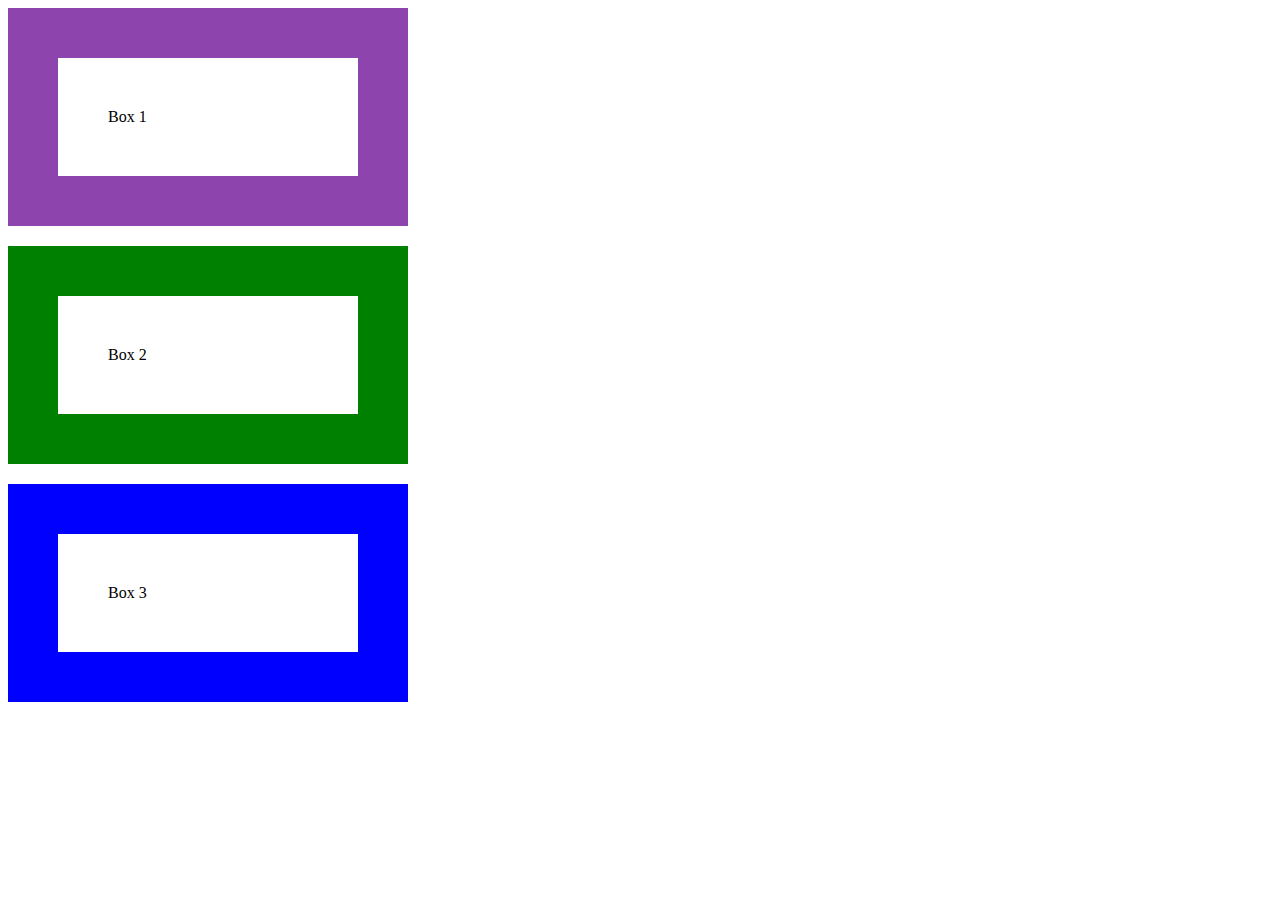
<file: css_class/p1/index.html>
<!DOCTYPE html>
<html>

<head>
  <meta charset="utf-8">
  <meta name="viewport" content="width=device-width">
  <title>replit</title>
  <link href="style.css" rel="stylesheet" type="text/css" />
</head>

<body>
  <div class="box">Box 1</div>
  <div class="box green">Box 2</div>
  <div class="box blue">Box 3</div>

  
</body>

</html>
</file>
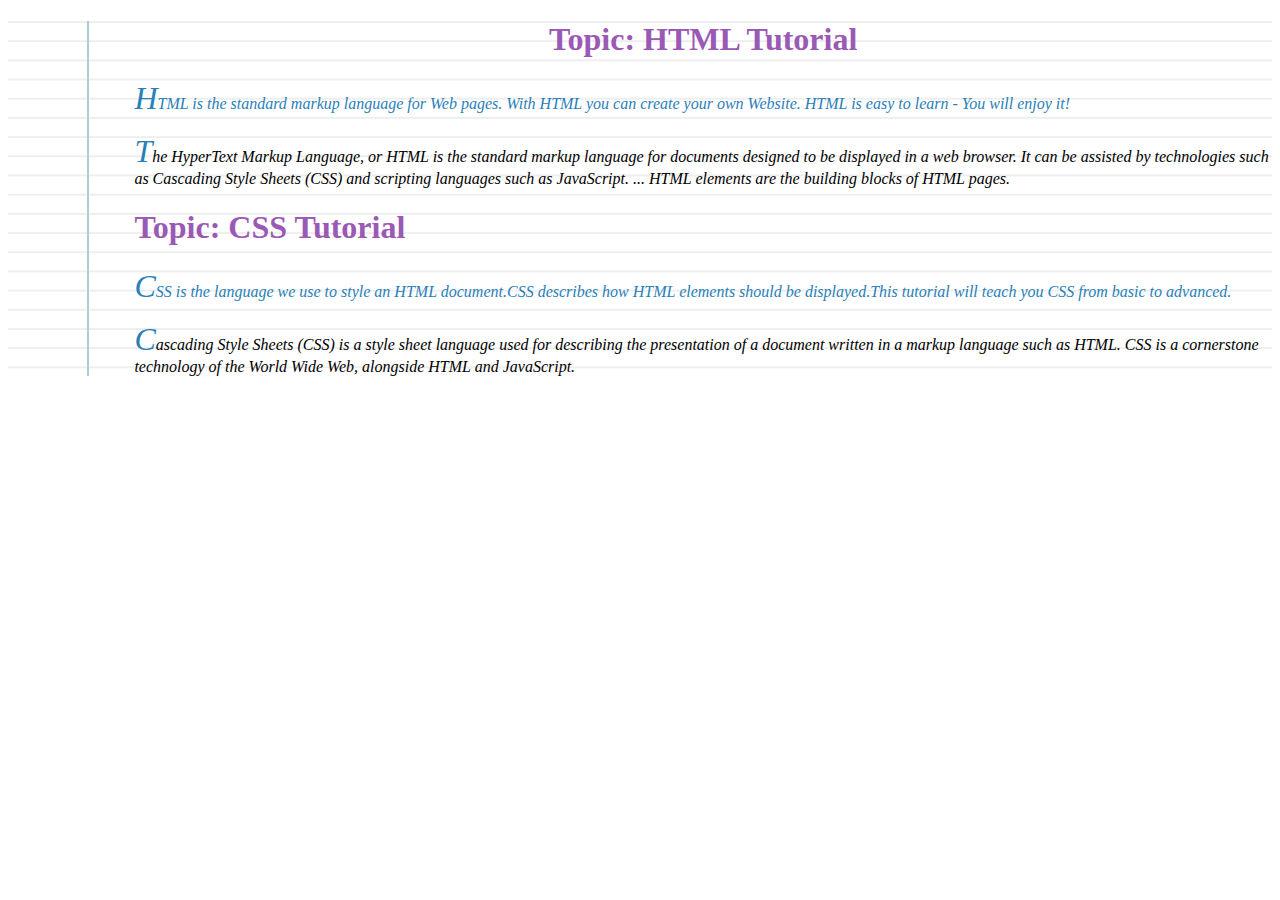
<file: css_class/p2/index.html>
<!DOCTYPE html>
<html>

<head>
  <meta charset="utf-8">
  <meta name="viewport" content="width=device-width">
  <title>replit</title>
  <link href="style.css" rel="stylesheet" type="text/css" />


</head>

<body>
    <div class="challenge2"> 
        <h1>HTML Tutorial</h1> 
        <p class="sub-header">HTML is the standard markup language for Web pages. With HTML you can create your own Website. HTML is easy to learn - You will enjoy it! </p> 
        <p>The HyperText Markup Language, or HTML is the standard markup language for documents designed to be displayed in a web browser. It can be assisted by technologies such as Cascading Style Sheets (CSS) and scripting languages such as JavaScript. ... HTML elements are the building blocks of HTML pages.  </p> 
        <h1>CSS Tutorial</h1> 
        <p class="sub-header">CSS is the language we use to style an HTML document.CSS describes how HTML elements should be displayed.This tutorial will teach you CSS from basic to advanced.</p> 
        <p>Cascading Style Sheets (CSS) is a style sheet language used for describing the presentation of a document written in a markup language such as HTML. CSS is a cornerstone technology of the World Wide Web, alongside HTML and JavaScript.  </p> 
      </div>

  
</body>

</html>
</file>
<file: css_class/p1/style.css>
html {
  height: 100%;
  width: 100%;
}


.box{
  border: 50px solid #8e44ad;
  width: 200px;
  padding: 50px;
  margin-bottom: 20px;
}

.green{
  border-color: green;
  /* display: none; */
  /* visibility: hidden; */
}

.blue{
  border-color: blue;
}
</file>
<file: css_class/p2/style.css>
/* 모든 <h1> 태그에 글씨색 #9b59b6 주기 */
h1{
    color:  #9b59b6;
}

/* 모든 <p> 태그에 글씨크기 16px, 글씨체 Verdana, 글씨 스타일 italic 주기 */
p{
    font-size: 16px;
    font-family: Verdana;
    font-style: italic;
}

/* sub-header 글씨색 #2980b9 주기 */
.sub-header{
    color: #2980b9;
}
/* <p> 태그 첫번째 글씨만 200% 키우고 색깔 #2980b9 주기 */
p::first-letter{
    font-size: 200%;
    color: #2980b9 ;
}

/* 모든 <h1>태그 전에 Topic: 붙이기 */
h1::before{
    content: "Topic: ";
}

/* 노트스타일의 뒷 배경 주기 */
.challenge2{
    background-color: #fff;
    background-image:
    linear-gradient(90deg, transparent 79px, #abced4 79px, #abced4 81px, transparent 81px),
    linear-gradient(#eee .1em, transparent .1em);
    background-size: 100% 1.2em;
    /* 전체 내용을 안으로 10% 정도 들여쓰기 */
    padding-left: 10%;
}

/* 첫번째 <h1> 태그만 글자 가운데정렬 하기 */
h1:first-child{
    text-align: center;
}
</file>
